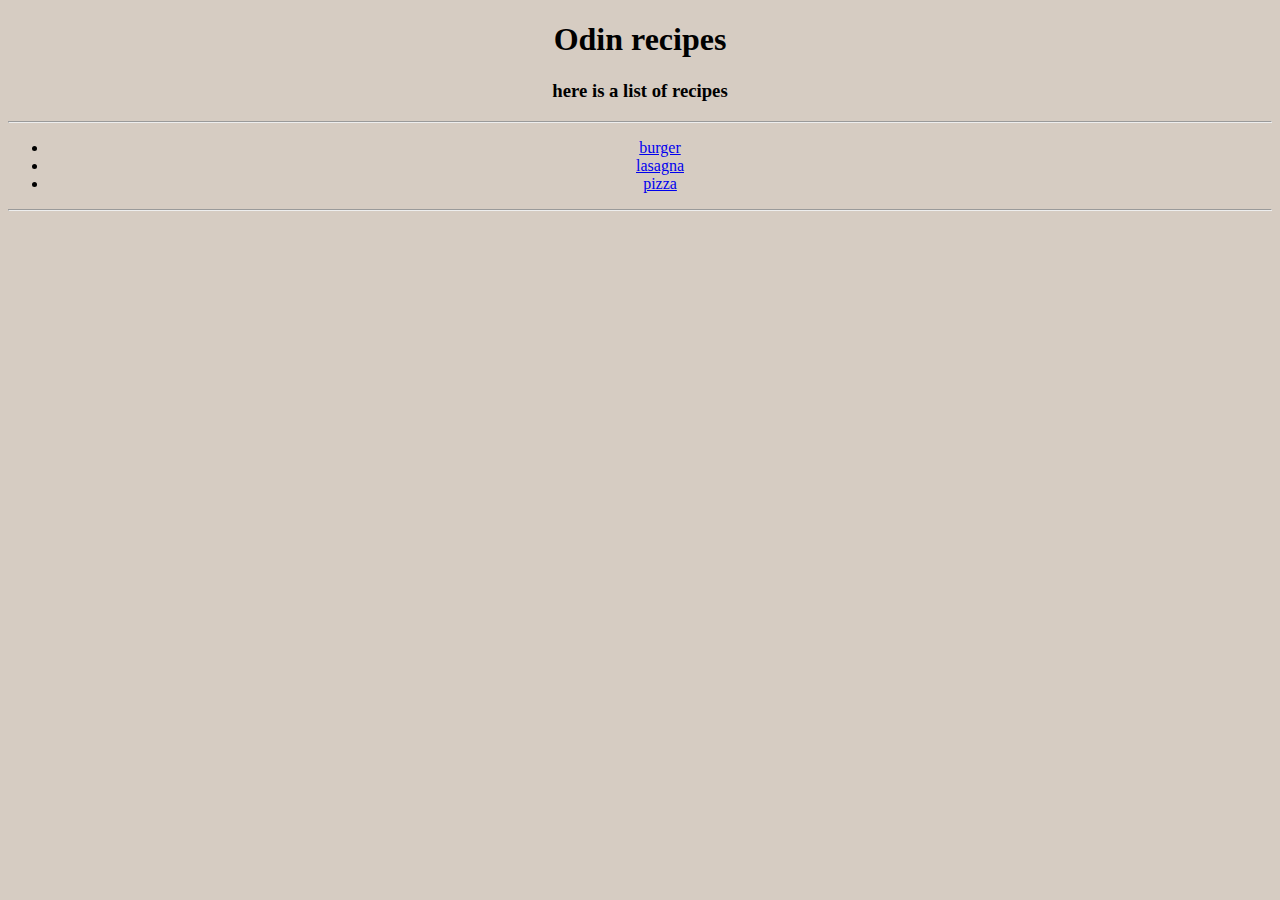
<file: index.html>
<!DOCTYPE html>
<html lang="en">
<head>
    <link rel="stylesheet" href="cs.css">
    <meta charset="UTF-8">
    <meta http-equiv="X-UA-Compatible" content="IE=edge">
    <meta name="viewport" content="width=device-width, initial-scale=1.0">
    <title>Odin recipes</title>
</head>
<body>
    <h1>Odin recipes</h1>
    
    <h3>here is a list of recipes</h3>
    <hr>
    <ul> 
        <li> <a href="../odin-recipes/recipes/burger.html">burger</a></li>
        <li><a href="../odin-recipes/recipes/lasagna.html">lasagna</a></li>
        <li><a href="../odin-recipes/recipes/pizza.html">pizza</a></li>
    </ul>
<hr>
</body>
</html>
</file>
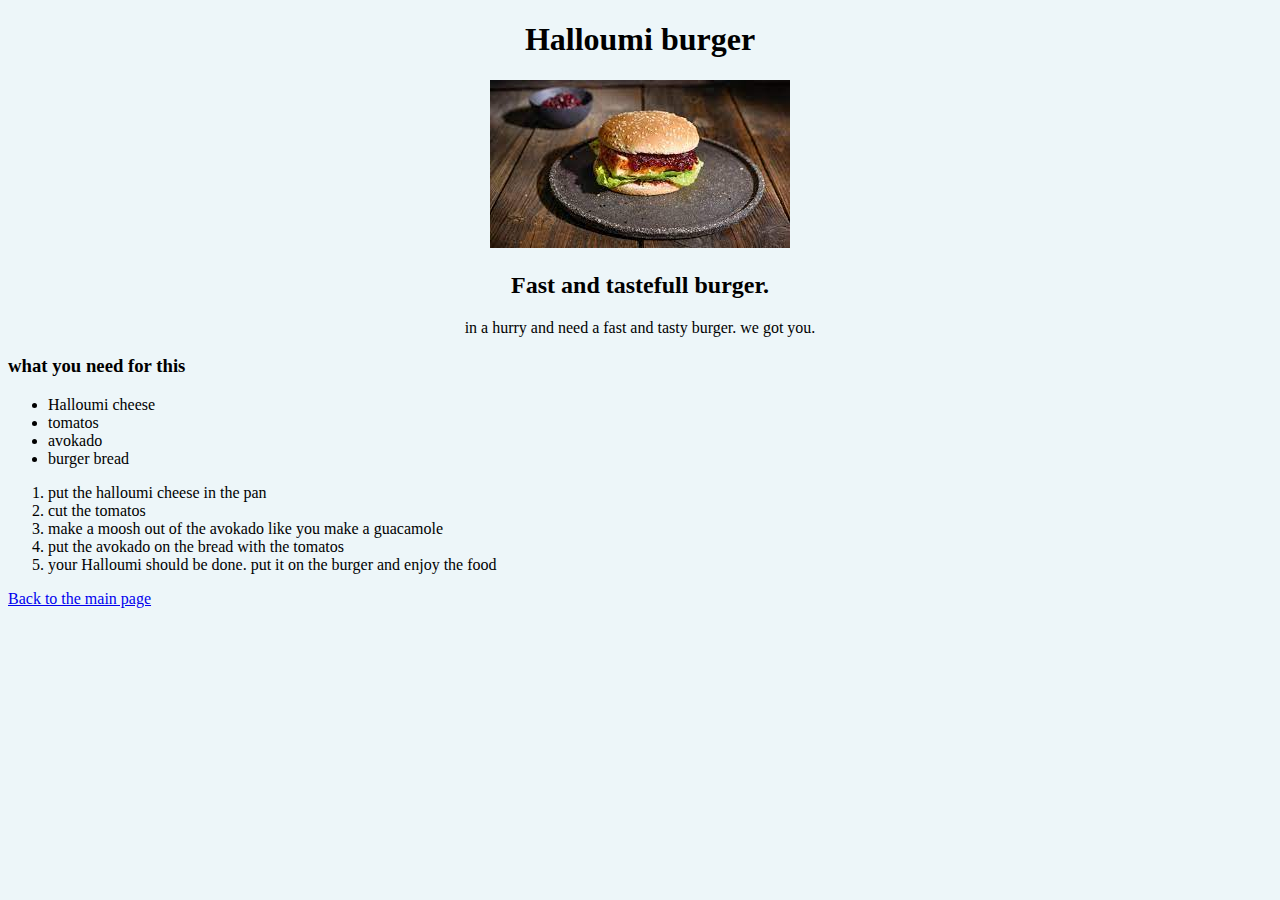
<file: recipes/burger.html>
<!DOCTYPE html>
<html lang="en">
<head>
    <meta charset="UTF-8">
    <meta http-equiv="X-UA-Compatible" content="IE=edge">
    <meta name="viewport" content="width=device-width, initial-scale=1.0">
    <title>burger</title>
    <link rel="stylesheet" href="burgercs.css">
</head>
<body>
    <div id="food">
    <h1>Halloumi burger</h1>
    <img id="burger_pic" src="../pictures/burger.jpeg" alt="picutre of burger">
    </div>
    <div id="second_header">
<h2> Fast and tastefull burger.</h2>
<p>in a hurry and need a fast and tasty burger. we got you.</p>
</div>
<div> 
    <h3>what you need for this</h2>
    <ul>
        <li>Halloumi cheese</li>
        <li>tomatos</li>
        <li>avokado</li>
        <li>burger bread</li>  
    </ul>
    <ol>
        <li>put the halloumi cheese in the pan</li>
        <li>cut the tomatos</li>
        <li>make a moosh out of the avokado like you make a guacamole</li>
        <li>put the avokado on the bread with the tomatos</li>
        <li>your Halloumi should be done. put it on the burger and enjoy the food</li>
    
    </ol>
</div>
<a  href="../index.html">Back to the main page</a>

</body>
</html>
</file>
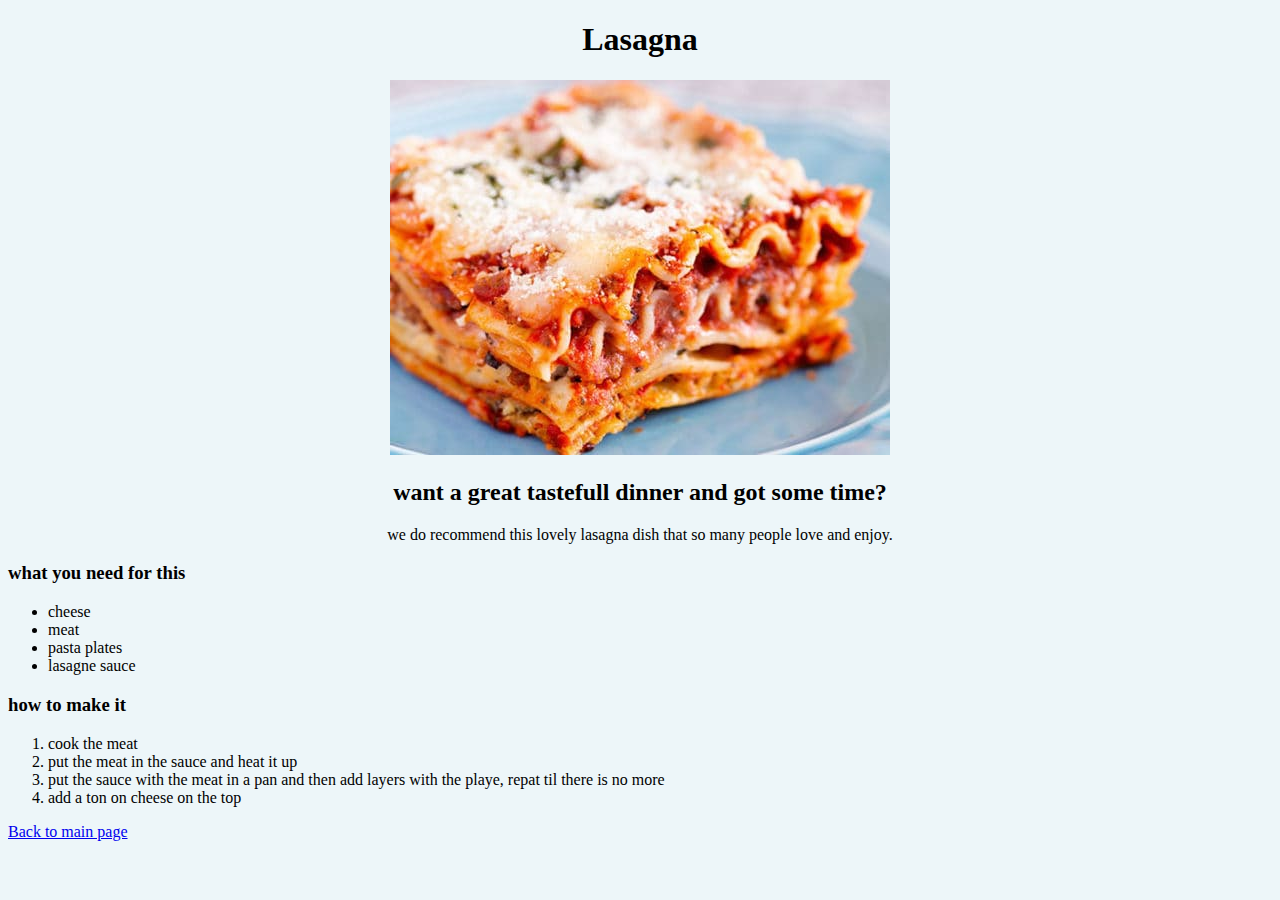
<file: recipes/lasagna.html>
<!DOCTYPE html>
<html lang="en">
<head>
    <meta charset="UTF-8">
    <meta http-equiv="X-UA-Compatible" content="IE=edge">
    <meta name="viewport" content="width=device-width, initial-scale=1.0">
    <title>Lasagna</title>
    <link rel="stylesheet" href="burgercs.css">
</head>
<body>
    <div id="main_lasagna">
    <h1 >Lasagna</h1>
    <img src="../pictures/Best-Lasagna-550-500x375.jpg" alt="">
</div>
<div id="lasagna_dis">
    <h2>want a great tastefull dinner and got some time?</h2>
    <p>we do recommend this lovely lasagna dish that so many people love and enjoy.</p>
</div>
<div id="what">
    <h3>what you need for this</h3>
    <ul>
        <li>cheese</li>
        <li>meat</li>
        <li>pasta plates</li>
        <li>lasagne sauce</li>
    </ul>
</div>
<div id="how">
    <h3>how to make it</h3>
    <ol>
        <li>cook the meat</li>
        <li>put the meat in the sauce and heat it up</li>
        <li>put the sauce with the meat in a pan and then add layers with the playe, repat til there is no more</li>
        <li>add a ton on cheese on the top</li>
    </ol>

</div>
    <a href="../index.html">Back to main page</a>
</body>
</html>
</file>
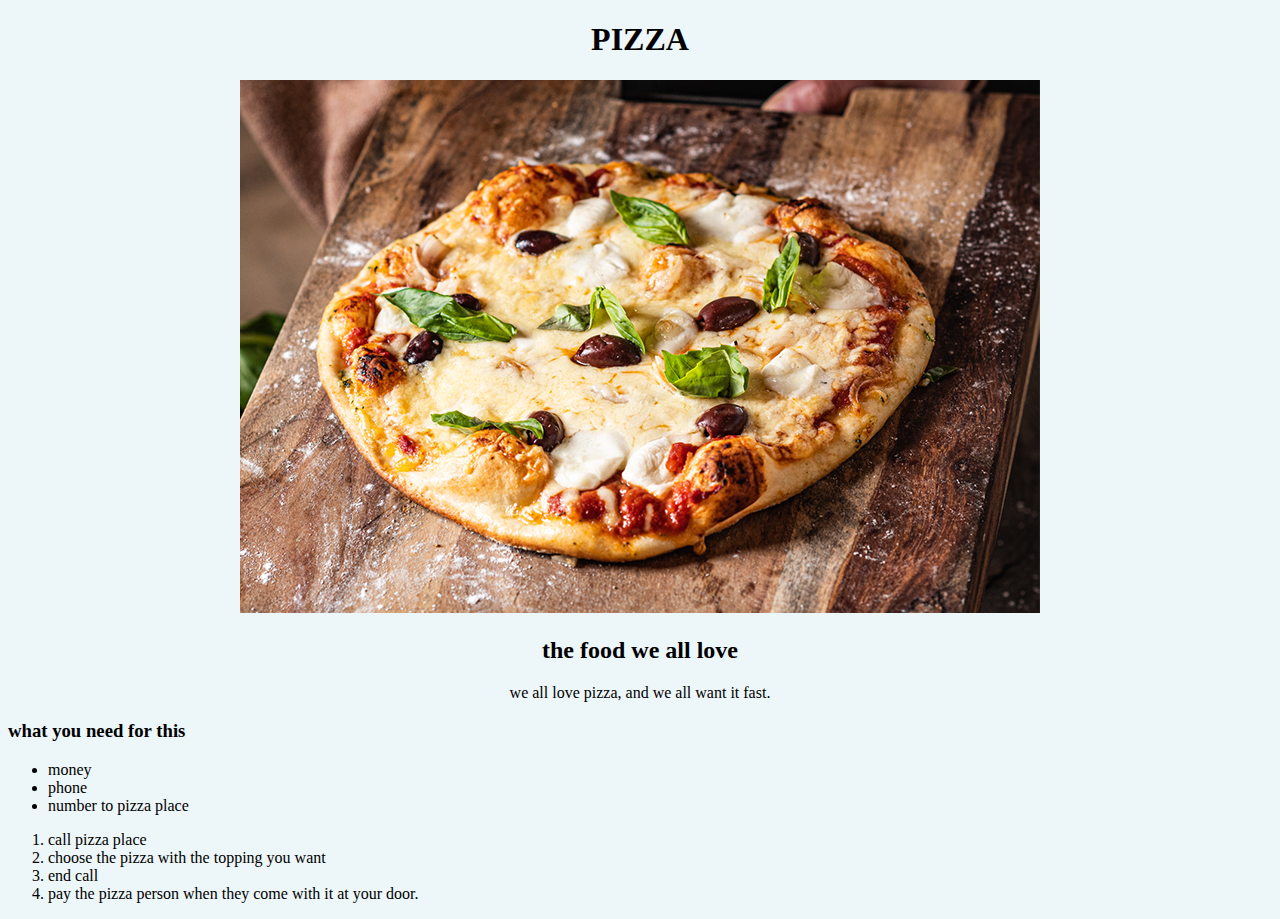
<file: recipes/pizza.html>
<!DOCTYPE html>
<html lang="en">
<head>
    <meta charset="UTF-8">
    <meta http-equiv="X-UA-Compatible" content="IE=edge">
    <meta name="viewport" content="width=device-width, initial-scale=1.0">
    <title>pizza</title>
    <link rel="stylesheet" href="burgercs.css">
</head>
<body>
    <div id="food_that">
        <h1>PIZZA</h1>
        <img src="../pictures/pizza.jpg" alt="Picture of pizza">
    </div>
    <div id="love">
        <h2>the food we all love</h2>
        <p>we all love pizza, and we all want it fast.</p>
    </div>
    <div>
        <h3>what you need for this</h3>
        <ul>
            <li>money</li>
            <li>phone</li>
            <li>number to pizza place</li>
        </ul>
        <ol>
            <li>call pizza place</li>
            <li>choose the pizza with the topping you want</li>
            <li>end call</li>
            <li>pay the pizza person when they come with it at your door.</li>
        </ol>
    </div>
</body>
</html>
</file>
<file: cs.css>
body{ background-color: #d6ccc2;
    text-align:center;

}
</file>
<file: recipes/burgercs.css>
body {
    background-color: #edf6f9;
}
#second_header {
    text-align: center;
}

#food {
    text-align: center;
}
#main_lasagna {
    text-align: center;
}
#lasagna_dis {
    text-align: center;
}
#food_that {
    text-align: center;
}
#love {
    text-align: center;
}
</file>
